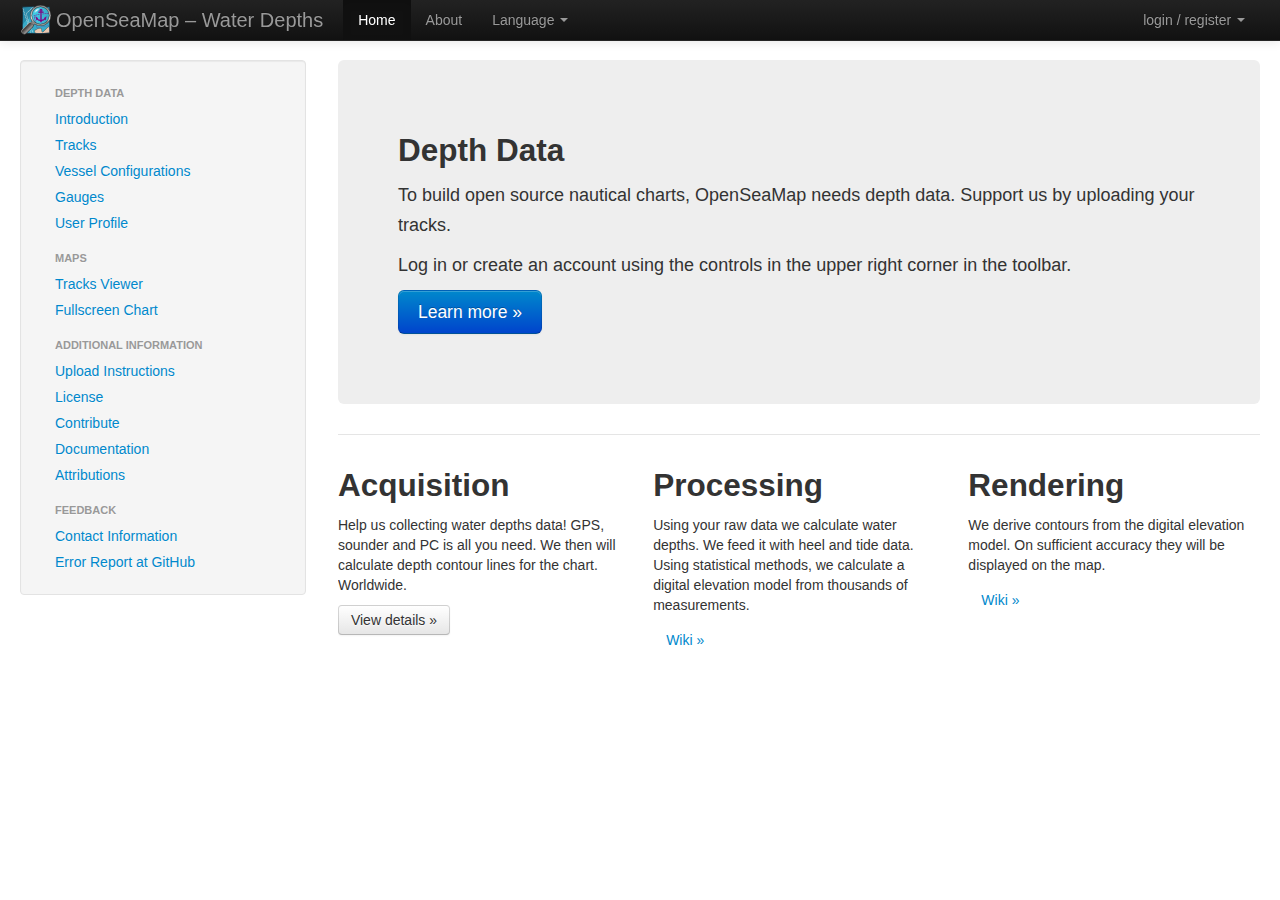
<file: local_index.html>
<html lang="en">
    <head>
        <meta charset="utf-8">
        <title>OpenSeaMap&nbsp;&ndash;&nbsp;Water Depths</title>
        <meta name="viewport" content="width=device-width, initial-scale=1.0">
        <link href="lib/bootstrap/css/bootstrap.min.css" rel="stylesheet">
        <link href="lib/bootstrap/css/bootstrap-responsive.min.css" rel="stylesheet">
        <link href="css/bootstrap-formhelpers.css" rel="stylesheet">
        <link href="css/oseam.css" rel="stylesheet">
        <script type="text/javascript" src="lib/jquery.js"></script>
        <script type="text/javascript" src="lib/jquery-sha1.js"></script>
		<script type="text/javascript" src="lib/jquery-ui.js"></script>
        <script type="text/javascript" src="lib/underscore.js"></script>
        <script type="text/javascript" src="lib/backbone.js"></script>
        <script type="text/javascript" src="lib/raphael-min.js"></script>
        <script type="text/javascript" src="lib/handlebars.js"></script>
        <script type="text/javascript" src="lib/bootstrap/js/bootstrap.js"></script>
        <script type="text/javascript" src="lib/bootstrap-formhelpers/bootstrap-formhelpers.js"></script>
        <script type="text/javascript" src="lib/openlayers/OpenLayers.js"></script>
        <script type="text/javascript" src="js/oseam.js"></script>

		<!-- these scripts are normally added by the handlebbars precompiler. We add them here for easier debugging--> 
		<script id = "validation" type="text/javascript" src="js/oseam-utils-validation.js"></script>
		<script id = "router" type="text/javascript" src="js/oseam-routers-router.js"></script>
		<script id = "auth" type="text/javascript" src="js/oseam-models-auth.js"></script>
		<script id = "frontend" type="text/javascript" src="js/oseam-models-frontend.js"></script>
		<script id = "logindlg" type="text/javascript" src="js/oseam-views-logindlg.js"></script>
		<script id = "toolbar" type="text/javascript" src="js/oseam-views-toolbar.js"></script>
		<script id = "navbar" type="text/javascript" src="js/oseam-views-navbar.js"></script>
		<script id = "home" type="text/javascript" src="js/oseam-views-home.js"></script>
		<script id = "init" type="text/javascript" src="js/init.js"></script>

		<!-- this script is normally generated by the handlebbars precompiler. We use a surrogate version here working with client side includes --> 
		<!-- our version dynamically includese all files normally included by handlebars and / or closure compiler. The file names must be written into templates.js -->
        <script type="text/javascript" src="js/templates_local.js"></script>

    </head>
	<!--
    <body class="oseam-body">
        <div class="oseam-container-fluid container-fluid">
            <div class="row-fluid">
                <div class="span3 oseam-navbar">
                </div>
                <div class="span9 oseam-container" style="height:99%;  overflow:auto;">
                </div>
            </div>
        </div>
        <hr>
-->

    <body  class="oseam-body" id="rk-body">
        <div class="container-fluid oseam-container-fluid">
            <div class="row-fluid">
                <div class="span3 oseam-navbar">
                </div>
                <div class="span9 oseam-container" style="height:99%;  overflow:auto;">
                </div>
            </div>
        </div>
        <hr>


		<!-- these scripts are normally added by the handlebbars precompiler. We add them here for easier debugging--> 
        <script type="text/javascript" src="js/oseam-models-license.js"></script>
		<script type="text/javascript" src="js/oseam-models-licenses.js"></script>
		<script type="text/javascript" src="js/oseam-models-offset.js"></script>
		<script type="text/javascript" src="js/oseam-models-gauge.js"></script>
		<script type="text/javascript" src="js/oseam-models-gauges.js"></script>
		<script type="text/javascript" src="js/oseam-models-gaugemeasurement.js"></script>
		<script type="text/javascript" src="js/oseam-models-gaugemeasurements.js"></script>
		<script type="text/javascript" src="js/oseam-models-track.js"></script>
		<script type="text/javascript" src="js/oseam-models-tracks.js"></script>
		<script type="text/javascript" src="js/oseam-models-user.js"></script>
		<script type="text/javascript" src="js/oseam-models-vessel.js"></script>
		<script type="text/javascript" src="js/oseam-models-vessels.js"></script>
		<script type="text/javascript" src="js/oseam-views-about.js"></script>
		<script type="text/javascript" src="js/oseam-views-attributions.js"></script>
		<script type="text/javascript" src="js/oseam-views-documentation.js"></script>
		<script type="text/javascript" src="js/oseam-views-contact.js"></script>			<!-- RKu: new function -->
		<script type="text/javascript" src="js/oseam-views-contribute.js"></script>
		<script type="text/javascript" src="js/oseam-views-depthsensorpage.js"></script>
		<script type="text/javascript" src="js/oseam-views-gpspage.js"></script>
		<script type="text/javascript" src="js/oseam-views-gaugemeasurement.js"></script>
		<script type="text/javascript" src="js/oseam-views-gaugedialog.js"></script>
		<script type="text/javascript" src="js/oseam-views-gauge.js"></script>
		<script type="text/javascript" src="js/oseam-views-gauges.js"></script>
		<script type="text/javascript" src="js/oseam-views-goodby.js"></script>				<!-- RKu: new function -->
		<script type="text/javascript" src="js/oseam-views-license.js"></script>
		<script type="text/javascript" src="js/oseam-views-login.js"></script>
		<script type="text/javascript" src="js/oseam-views-maptracks.js"></script>
		<script type="text/javascript" src="js/oseam-views-meta1.js"></script>
		<script type="text/javascript" src="js/oseam-views-meta2.js"></script>
		<script type="text/javascript" src="js/oseam-views-meta3.js"></script>
		<script type="text/javascript" src="js/oseam-views-meta4.js"></script>
		<script type="text/javascript" src="js/oseam-views-register.js"></script>
		<script type="text/javascript" src="js/oseam-views-resetPassword.js"></script>
		<script type="text/javascript" src="js/oseam-views-selection.js"></script>
		<script type="text/javascript" src="js/oseam-views-selectionitem.js"></script>
		<script type="text/javascript" src="js/oseam-views-sensorpositions.js"></script>
		<script type="text/javascript" src="js/oseam-views-instructions.js"></script>
		<script type="text/javascript" src="js/oseam-views-introduction.js"></script>
		<script type="text/javascript" src="js/oseam-views-track.js"></script>
		<script type="text/javascript" src="js/oseam-views-tracks.js"></script>
		<script type="text/javascript" src="js/oseam-views-user.js"></script>
		<script type="text/javascript" src="js/oseam-views-vessel.js"></script>
		<script type="text/javascript" src="js/oseam-views-vesselitem.js"></script>
		<script type="text/javascript" src="js/oseam-views-vesselpage.js"></script>
		<script type="text/javascript" src="js/oseam-views-vessels.js"></script>
		<script type="text/javascript" src="js/oseam-views-welcome.js"></script>			<!-- RKu: new function -->
		<script type="text/javascript" src="js/oseam-views-wizard.js"></script>

    </body>
</html>
</file>
<file: css/oseam.css>
/*
div input.vesselinput
{
	height: 100%;
}
*/

.form-horizontal .control-group
{
	margin-bottom: 5px;
}

.track-dialog .control-group
{
	margin-bottom: 5px;
}

div.track-dialog
{
	position:sticky;
	top: 0;
	z-index: 10;
	background-color: rgb(255,255,255);
}

div.track-dialog form
{
	margin: 0;
}

div.track-table-wrapper
{
	display: block;
}

thead.track-table th
{
	position: sticky;
	top: 150px;
	background-color: rgb(255,255,255);
}

div.form-table
{
	display: table;
	padding-bottom: 1em;
}

div.form-row
{
	display: table-row;
}

div.form-cell
{
	display: table-cell;
	padding-right: 2em;
	vertical-align: middle;
	padding-bottom: inherit;
}

body.oseam-body
{
	padding-top: 0px;
}	

body div.navbar
{
	position: fixed;
	top: 0;
	z-index: 20;
}

body div.oseam-container-fluid 
{
	padding-top: 60px;
}

@media(min-height:38em) and (min-width:768px) {

	body div.oseam-container-fluid 
	{
		padding-top: 60px;
		height: 100%;
		width: 100%;
		overflow: hidden;
		position: absolute;
/*
		position: fixed;
*/
		top: 0;
		box-sizing: border-box;
		margin: 0;
	}
}

div.modal-body input.input-mini
{
	height: 100%;
}

.navbar .oseam-logo {
    float      : left;
    margin     : 4px 4px 0px 0px;
    padding    : 0px;
    height     : 32px;
    width      : 32px;
    background : url(../images/openseamap-logo-32.png) no-repeat;
}

.navbar form {
    margin-top : 2px;
}

.navbar form input {
    height : 20px;				/* should be 20 px to view the full text on email and pw input */
}

.table .progress {
    margin-bottom : 0px;
}

.oseam-upload-wrapper {
    position:relative;
    overflow:hidden;
    width:176px;
    height:30px;
    cursor:pointer;
    /*margin-bottom:10px;*/
}

.oseam-upload-wrapper div {
    position:absolute;
    width:150px;
}

.oseam-upload-wrapper input {
    position:absolute;
    cursor:pointer;
    margin-left:-113px;
    -moz-opacity:0;
    filter:alpha(opacity:0);
    opacity:0;
}

.oseam-map-tracks {
    height:600px;
    border: 1px solid #E3E3E3;
}

/* revert bootstrap settings */
.oseam-map-tracks img {
    max-width: none;
    vertical-align: none;
}

.olControlAttribution {
    font-size: xx-small;
    right: 3px;
    bottom: 0.2em;
    position: absolute;
    display: block;
}

/*
.oseam-modal {
    / * new custom width * /
    width: 750px;
    / * must be half of the width, minus scrollbar on the left (30px) * /
    margin-left: -375px;
}
*/

@media(min-width:768px) {
	tr div.oseam-modal {
		/* new custom width */
		width: 700px;
		/* must be half of the width, minus scrollbar on the left (30px) */
		margin-left: -350px;
	}
}

.tabs li {
    list-style:none;
    display:inline;
}

.tabs a {
    padding:5px 10px;
    display:inline-block;
    background:#666;
    color:#fff;
    text-decoration:none;
    
        -webkit-border-top-left-radius: 10px;
    -webkit-border-top-right-radius: 10px;
    -khtml-border-top-left-radius: 10px;
    -khtml-border-top-right-radius: 10px;
    -moz-border-radius-topleft: 10px;
    -moz-border-radius-topright: 10px;
    border-top-left-radius: 10px;
    border-top-right-radius: 10px;
    
}

.tabs a.active {
     
    background:#eee;
    color:#000;
    
    -webkit-border-top-left-radius: 10px;
    -webkit-border-top-right-radius: 10px;
    -khtml-border-top-left-radius: 10px;
    -khtml-border-top-right-radius: 10px;
    -moz-border-radius-topleft: 10px;
    -moz-border-radius-topright: 10px;
    border-top-left-radius: 10px;
    border-top-right-radius: 10px;
}

.tabsdiv {
    
    width:700px;
    height: 450px;
    position: relative;   
    left: 25px;
    overflow: auto;
    
    background: #eee;
border: 1px solid #DDD;
background: -moz-linear-gradient(top, #EEE, #FFF);    
background: -webkit-linear-gradient(top, #eee, #fff);
background: -ms-linear-gradient(top, #eee, #fff);
background: -o-linear-gradient(top, #eee, #fff);
box-shadow: 1px 2px 4px rgba(0,0,0, .2);
    
   /* padding:10px;
    background:#fff;
    outline:#00FF00; */
  
}

.red {color: red}

.textareabig{
    width: 700px;
    heigth: 50px;
}

.textareasmall{
    width: 700px;
    heigth: 25px;
}
.metadata-entrees-div{
     margin-left:15px;
     margin-top:15px;
    }
.trackradios{}    

.meta_lake_river{}

.configId{}

.tableft50 {
        width: 15em;
    display: block; 
    float: left;
}

.tableft50a {
        width: 20em;
    display: block; 
    float: left;
}

.tableft60 {
        width: 12em;
    display: block; 
    float: left;
}

.tableft80 {
 margin-left: 80px   
}

.tableft100 {
 margin-left: 100px   
}


table.separate {  padding: 10px; border-radius: 10px; margin: 10px; margin-left: 30px; border-spacing: 0; border-collapse: separate; }

table.separate td, table.separate th {  padding: 5px 12px; border-bottom: 1px solid black; border-right: 1px solid black; }
table.separate th { background: #0058CC; color: white; }

table.separate tr:last-child td:first-child {
    border-bottom-left-radius:10px;
}

table.separate tr:last-child td:last-child {
    border-bottom-right-radius:10px;
}

table.separate tr th:first-child,
table.separate tr td:first-child {
   border-left: 1px solid blue;
}

table.separate tr:first-child th,
table.separate tr:first-child td {
   border-top: 1px solid blue;
}

table.separate tr:first-child th:first-child,
table.separate tr:first-child td:first-child {
    border-top-left-radius:10px
}

table.separate tr:first-child th:last-child,
table.separate tr:first-child td:last-child {
    border-top-right-radius:10px
}

body {
                padding-top: 60px;
            }

.helpOsm {
font-size: 14px; !important
}

.toc {
	padding: 9.5px;
	border: 1px solid #ccc;
	border-radius: 4px;
	-webkit-border-radius: 4px;
	-moz-border-radius: 4px;
    background: #f5f5f5;
}
</file>
